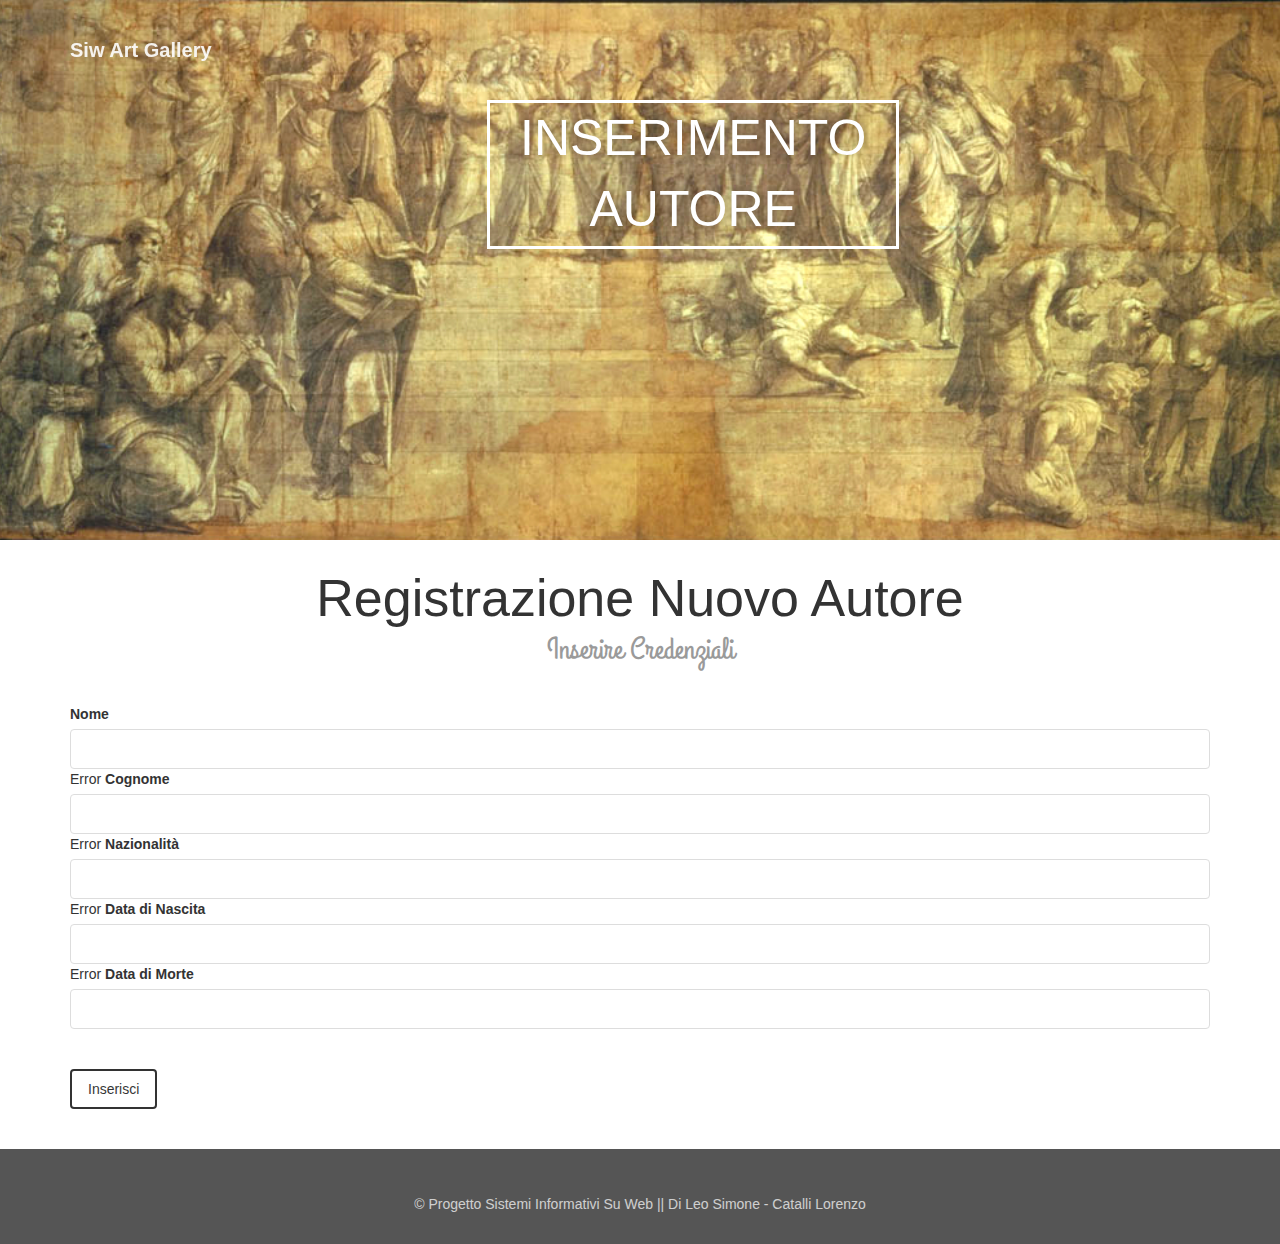
<file: gallery/src/main/resources/templates/formAutore.html>
<!DOCTYPE html>
<html xmlns:th="http://www.thymeleaf.org">
<head>
<meta charset="utf-8" />
<link rel="apple-touch-icon" sizes="76x76"
	href="assets/img/apple-icon.png"/>
<link rel="icon" type="image/png" href="assets/img/favicon.png"/>

<meta http-equiv="X-UA-Compatible" content="IE=edge,chrome=1" />
<title>Siw Gallery - Inserimento Autore</title>

<meta
	content='width=device-width, initial-scale=1.0, maximum-scale=1.0, user-scalable=0'
	name='viewport' />
<meta name="viewport" content="width=device-width" />

<link href="bootstrap3/css/bootstrap.css" rel="stylesheet" />
<link href="assets/css/gsdk.css" rel="stylesheet" />
<link href="assets/css/demo.css" rel="stylesheet" />
<link href="assets/css/siwStyle.css" rel="stylesheet" />
<!--     Font Awesome     -->
<link href="bootstrap3/css/font-awesome.css" rel="stylesheet"/>
<link href='http://fonts.googleapis.com/css?family=Grand+Hotel'
	rel='stylesheet' type='text/css'/>

</head>

<body>
	<div id="navbar-full">
		<div class="container">
			<nav
				class="navbar navbar-ct-black navbar-transparent navbar-fixed-top"
				role="navigation">
				<div class="container">
					<!-- Brand and toggle get grouped for better mobile display -->
					<div class="navbar-header">
						<button type="button" class="navbar-toggle" data-toggle="collapse"
							data-target="#bs-example-navbar-collapse-1">
							<span class="sr-only">Toggle navigation</span> <span
								class="icon-bar"></span> <span class="icon-bar"></span> <span
								class="icon-bar"></span>
						</button>
						<a class="navbar-brand" href="index.html">Siw Art Gallery</a>
					</div>

					<!-- Collect the nav links, forms, and other content for toggling -->
					<div class="collapse navbar-collapse"
						id="bs-example-navbar-collapse-1">
						<ul class="nav navbar-nav">
							<!-- Inserisci elementi nella navbar -->
						</ul>

						<ul class="nav navbar-nav navbar-right">
							<!-- Inserisci elementi nella navbar -->
						</ul>
					</div>
					<!-- /.navbar-collapse -->
				</div>
				<!-- /.container-fluid -->
			</nav>
		</div>
		<!--  end container-->

		<div class='blurred-container'>
			<div class="motto">
				<div class="border">Inserimento Autore</div>
			</div>
			<div class="img-src"
				style="background-image: url('assets/img/scuola-Atene.jpg')"></div>
			<div class='img-src blur'
				style="background-image: url('assets/img/scuola-Atene.jpg')"></div>
		</div>

	</div>

	<div class="main">
		<div class="container tim-container">
			<h1 class="text-center">
				Registrazione Nuovo Autore<small class="subtitle">Inserire
					Credenziali</small>
			</h1>

			<form action="#" th:action="@{/autore}" th:object="${autore}" method="post">

				<label for="nome">Nome</label> 
				<input type="text" class="form-control" id="nome" name="nome" /> 
				<span th:if="${#fields.hasErrors('nome')}" th:text="#{label.mandatory}">Error</span>

				<label for="cognome">Cognome</label> 
				<input type="text" class="form-control" id="cognome" name="cognome" /> 
				<span th:if="${#fields.hasErrors('cognome')}" th:text="#{label.mandatory}">Error</span>

				<label for="nazionalita">Nazionalità</label> 
				<input type="text" class="form-control" id="nazionalita" name="nazionalita" /> 
				<span th:if="${#fields.hasErrors('nazionalita')}" th:text="#{label.mandatory}">Error</span>

				<label for="dataNascita">Data di Nascita</label> 
				<input type="text" class="form-control" id="dataNascita" name="dataNascita" />
				<span th:if="${#fields.hasErrors('dataNascita')}" th:text="#{label.mandatory}">Error</span>
				
				<label for="dataMorte">Data di Morte</label> 
				<input type="text" class="form-control" id="dataMorte" name="dataMorte" /><br></br>
				<div class="form-actions">
					<button type="submit" class="btn btn-default btn-logIn">Inserisci</button>
				</div>
			</form><br></br>

		</div>
	</div>
	<div class="footer">
		<div class="overlayer">
			<div class="container">
				<div class="row">
					<div class="credits">&copy; Progetto Sistemi Informativi Su
						Web || Di Leo Simone - Catalli Lorenzo</div>
				</div>
			</div>
		</div>
	</div>	
</body>

<script src="jquery/jquery-1.10.2.js" type="text/javascript"></script>
<script src="assets/js/jquery-ui-1.10.4.custom.min.js"
	type="text/javascript"></script>

<script src="bootstrap3/js/bootstrap.js" type="text/javascript"></script>
<script src="assets/js/gsdk-checkbox.js"></script>
<script src="assets/js/gsdk-radio.js"></script>
<script src="assets/js/gsdk-bootstrapswitch.js"></script>
<script src="assets/js/get-shit-done.js"></script>

<script src="assets/js/custom.js"></script>

</html>
</file>
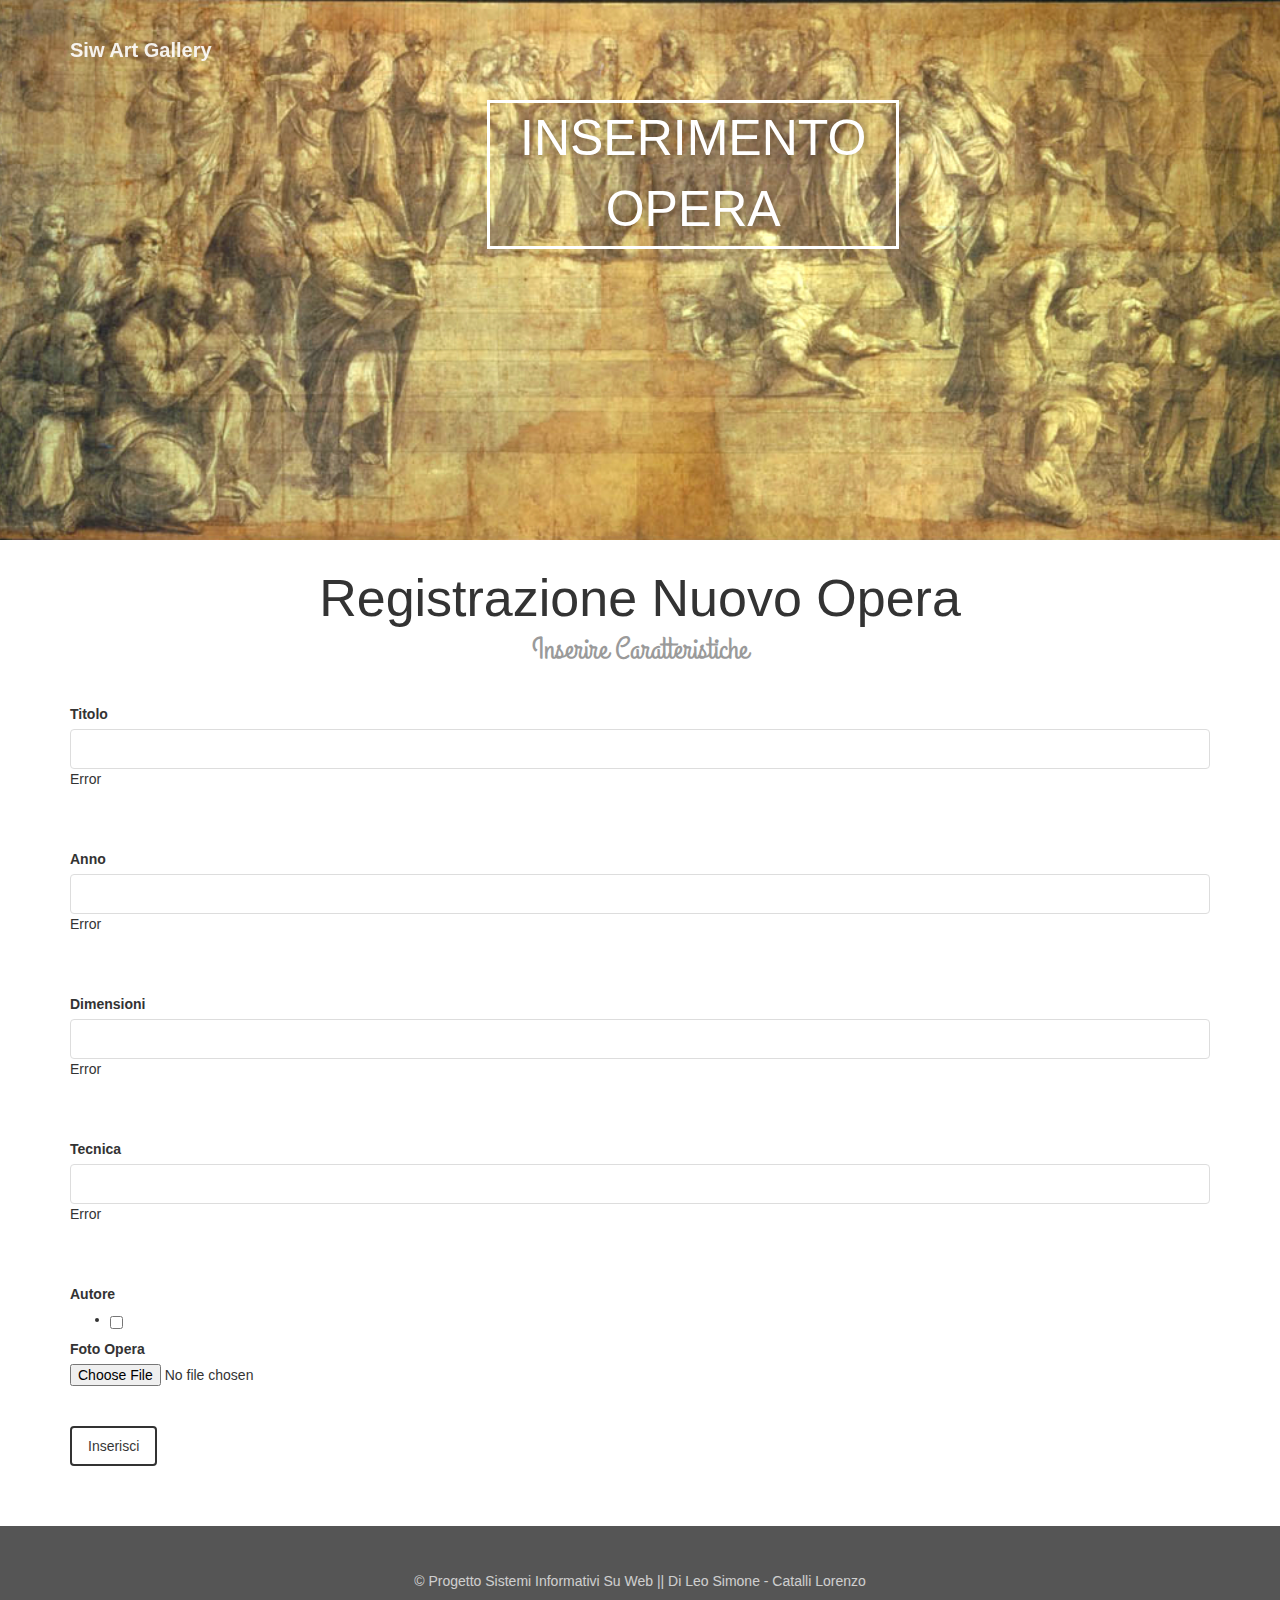
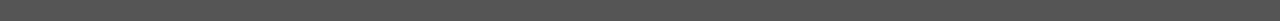
<file: gallery/src/main/resources/templates/formOpera.html>
<!DOCTYPE html>
<html xmlns:th="http://www.thymeleaf.org">

<head>
<meta charset="utf-8" />
<link rel="apple-touch-icon" sizes="76x76"
	href="assets/img/apple-icon.png"/>
<link rel="icon" type="image/png" href="assets/img/favicon.png"/>

<meta http-equiv="X-UA-Compatible" content="IE=edge,chrome=1" />
<title>Siw Gallery - Inserimento Opera</title>

<meta
	content='width=device-width, initial-scale=1.0, maximum-scale=1.0, user-scalable=0'
	name='viewport' />
<meta name="viewport" content="width=device-width" />

<link href="bootstrap3/css/bootstrap.css" rel="stylesheet" />
<link href="assets/css/gsdk.css" rel="stylesheet" />
<link href="assets/css/demo.css" rel="stylesheet" />
<link href="assets/css/siwStyle.css" rel="stylesheet" />
<!--     Font Awesome     -->
<link href="bootstrap3/css/font-awesome.css" rel="stylesheet"/>
<link href='http://fonts.googleapis.com/css?family=Grand+Hotel' rel='stylesheet' type='text/css'/>

</head>

<body>
	<div id="navbar-full">
		<div class="container">
			<nav
				class="navbar navbar-ct-black navbar-transparent navbar-fixed-top"
				role="navigation">
				<div class="container">
					<!-- Brand and toggle get grouped for better mobile display -->
					<div class="navbar-header">
						<button type="button" class="navbar-toggle" data-toggle="collapse"
							data-target="#bs-example-navbar-collapse-1">
							<span class="sr-only">Toggle navigation</span> <span
								class="icon-bar"></span> <span class="icon-bar"></span> <span
								class="icon-bar"></span>
						</button>
						<a class="navbar-brand" href="index.html">Siw Art Gallery</a>
					</div>

					<!-- Collect the nav links, forms, and other content for toggling -->
					<div class="collapse navbar-collapse"
						id="bs-example-navbar-collapse-1">
						<ul class="nav navbar-nav">
							<!-- Inserisci elementi nella navbar -->
						</ul>

						<ul class="nav navbar-nav navbar-right">
							<!-- Inserisci elementi nella navbar -->
						</ul>
					</div>
					<!-- /.navbar-collapse -->
				</div>
				<!-- /.container-fluid -->
			</nav>
		</div>
		<!--  end container-->

		<div class='blurred-container'>
			<div class="motto">
				<div class="border">Inserimento Opera</div>
			</div>
			<div class="img-src"
				style="background-image: url('assets/img/scuola-Atene.jpg')"></div>
			<div class='img-src blur'
				style="background-image: url('assets/img/scuola-Atene.jpg')"></div>
		</div>

	</div>

	<div class="main">
		<div class="container tim-container">
			<h1 class="text-center">
				Registrazione Nuovo Opera<small class="subtitle">Inserire
					Caratteristiche</small>
			</h1>

			<form action="#" th:action="@{/opera}" th:object="${opera}" method="post">

				<label for="titolo">Titolo</label> 
				<input type="text" class="form-control" id="titolo" name="titolo" /> 
				<span th:if="${#fields.hasErrors('titolo')}" th:text="#{label.mandatory}">Error</span><br></br><br></br>

				<label for="anno">Anno</label> 
				<input type="text" class="form-control" id="anno" name="anno" /> 
				<span th:if="${#fields.hasErrors('anno')}" th:text="#{label.mandatory}">Error</span><br></br><br></br>

				<label for="dimensioni">Dimensioni</label> 
				<input type="text" class="form-control" id="dimensioni" name="dimensioni" /> 
				<span th:if="${#fields.hasErrors('dimensioni')}" th:text="#{label.mandatory}">Error</span><br></br><br></br>

				<label for="tecnica">Tecnica</label> 
				<input type="text" class="form-control" id="tecnica" name="tecnica" />
				<span th:if="${#fields.hasErrors('tecnica')}" th:text="#{label.mandatory}">Error</span><br></br><br></br>
				
				<label for="autore">Autore</label>
				<ul>
					<div th:each="autore : ${autori}">
						<li><label class="checkbox-inline">
  							<input type="checkbox" id="autore" th:value="${autore.id}" th:text="${autore.cognome}" name="id"/>
						</label>
						</li>	
					</div>
				</ul>	

				<label for="fileupload"> Foto Opera</label>
				<input type="file" name="fileupload" value="fileupload" id="fileupload"/> 

				<div class="form-actions"><br></br>
					<button type="submit" class="btn btn-default btn-logIn">Inserisci</button><br></br><br></br>
				</div>
			</form>

		</div>
	</div>
			<div class="footer">
		<div class="overlayer">
			<div class="container">
				<div class="row">
					<div class="credits">
						&copy; Progetto Sistemi Informativi Su Web || Di Leo Simone - Catalli Lorenzo
					</div>
				</div>
			</div>
		</div>
	</div>
</body>

<script src="jquery/jquery-1.10.2.js" type="text/javascript"></script>
<script src="assets/js/jquery-ui-1.10.4.custom.min.js"
	type="text/javascript"></script>

<script src="bootstrap3/js/bootstrap.js" type="text/javascript"></script>
<script src="assets/js/gsdk-checkbox.js"></script>
<script src="assets/js/gsdk-radio.js"></script>
<script src="assets/js/gsdk-bootstrapswitch.js"></script>
<script src="assets/js/get-shit-done.js"></script>

<script src="assets/js/custom.js"></script>

</html>
</file>
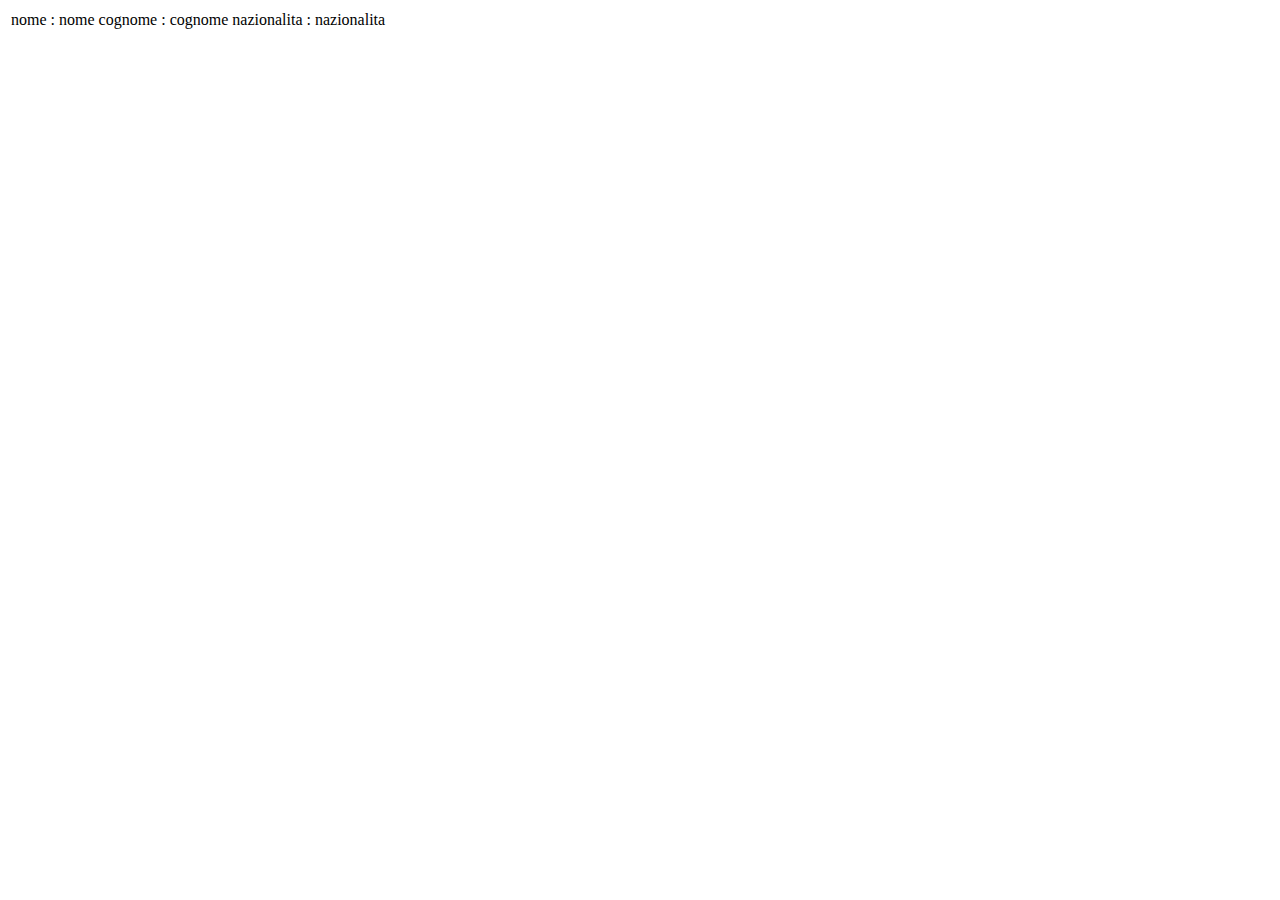
<file: gallery/src/main/resources/templates/listaAutori.html>
<!DOCTYPE HTML>
<html xmlns:th="http://www.thymeleaf.org">
<head></head>
<body>
	<table>
		<tr th:each="emp,iterationStatus  : ${autori}">
			<td>nome :</td>
			<td th:text="${emp.nome}">nome</td>
			<td>cognome :</td>
			<td th:text="${emp.cognome}">cognome</td>
			<td>nazionalita :</td>
			<td th:text="${emp.nazionalita}">nazionalita</td>
		</tr>
	</table>

</body>

</html>
</file>
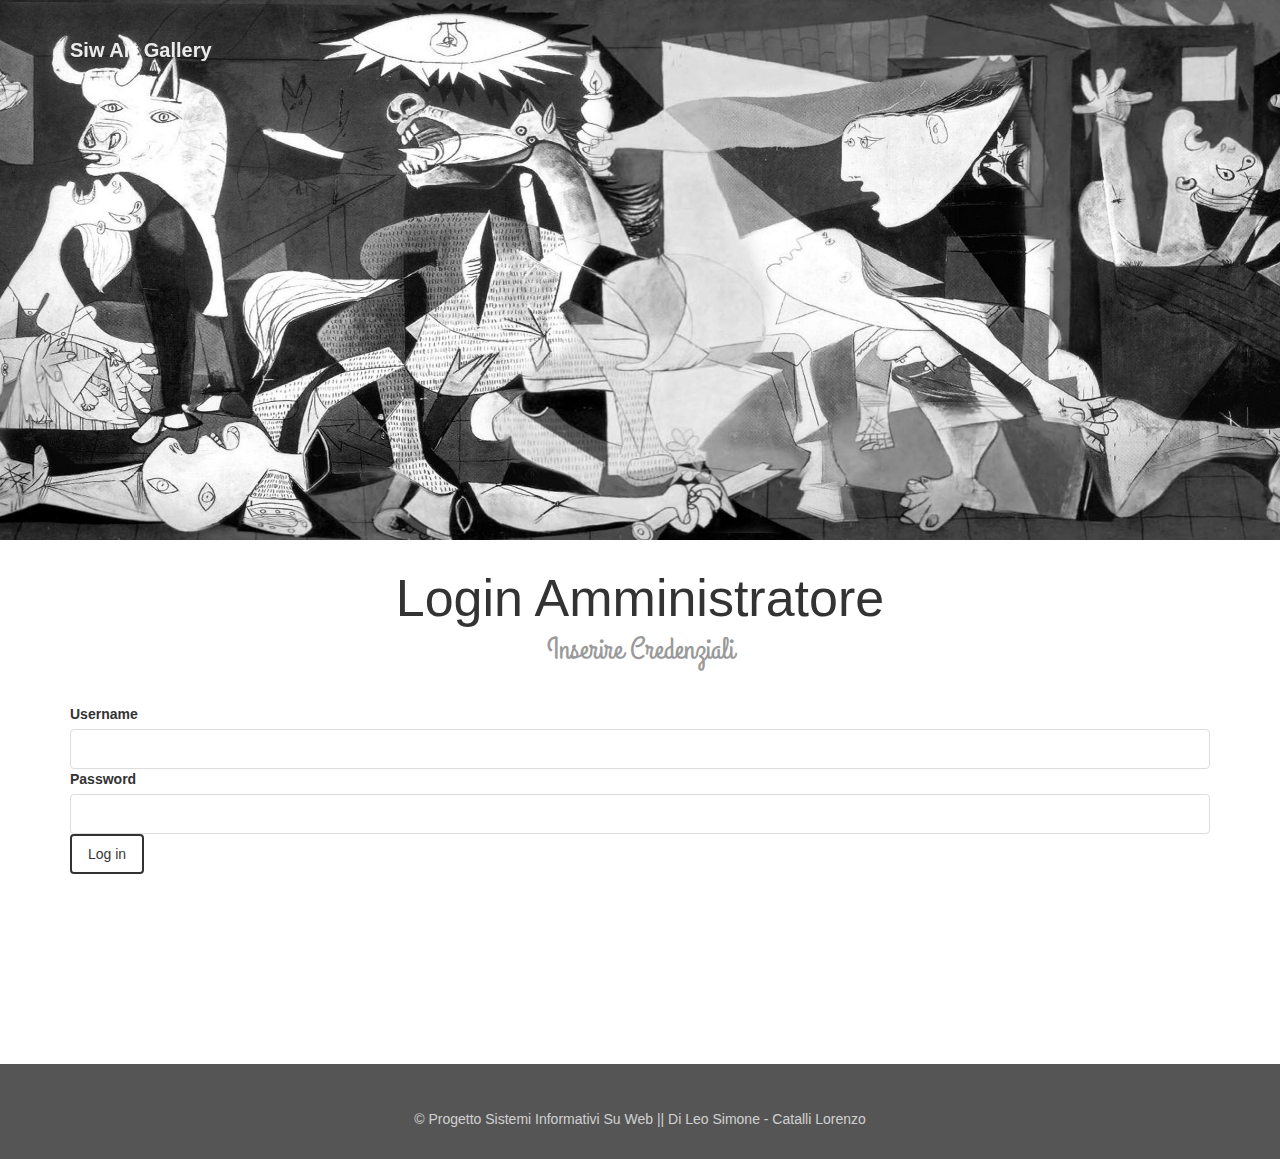
<file: gallery/src/main/resources/templates/loginAmministratore.html>
<!DOCTYPE html>
<html xmlns:th="http://www.thymeleaf.org">
<head>
<meta charset="utf-8" />
<link rel="apple-touch-icon" sizes="76x76"
	href="assets/img/apple-icon.png" />
<link rel="icon" type="image/png" href="assets/img/favicon.png" />

<meta http-equiv="X-UA-Compatible" content="IE=edge,chrome=1" />
<title>Siw Gallery - Login Amministratore</title>

<meta
	content='width=device-width, initial-scale=1.0, maximum-scale=1.0, user-scalable=0'
	name='viewport' />
<meta name="viewport" content="width=device-width"/>

<link href="bootstrap3/css/bootstrap.css" rel="stylesheet"/>
<link href="assets/css/gsdk.css" rel="stylesheet" />
<link href="assets/css/demo.css" rel="stylesheet" />
<link href="assets/css/siwStyle.css" rel="stylesheet" />
<link href="bootstrap3/css/font-awesome.css" rel="stylesheet"/>
<link href='http://fonts.googleapis.com/css?family=Grand+Hotel'
	rel='stylesheet' type='text/css'/>

</head>

<body>
	<div id="navbar-full">
		<div class="container">
			<nav
				class="navbar navbar-ct-black navbar-transparent navbar-fixed-top"
				role="navigation">
				<div class="container">
					<!-- Brand and toggle get grouped for better mobile display -->
					<div class="navbar-header">
						<button type="button" class="navbar-toggle" data-toggle="collapse"
							data-target="#bs-example-navbar-collapse-1">
							<span class="sr-only">Toggle navigation</span> <span
								class="icon-bar"></span> <span class="icon-bar"></span> <span
								class="icon-bar"></span>
						</button>
						<a class="navbar-brand" href="index.html">Siw Art Gallery</a>
					</div>

					<!-- Collect the nav links, forms, and other content for toggling -->
					<div class="collapse navbar-collapse"
						id="bs-example-navbar-collapse-1">
						<ul class="nav navbar-nav">
							<!-- Inserisci elementi nella navbar -->
						</ul>

						<ul class="nav navbar-nav navbar-right">
							<!-- Inserisci elementi nella navbar -->
						</ul>
					</div>
					<!-- /.navbar-collapse -->
				</div>
				<!-- /.container-fluid -->
			</nav>
		</div>
		<!--  end container-->

		<div class='blurred-container'>
			<div class="img-src"
				style="background-image: url('assets/img/guernica.jpg')"></div>
			<div class='img-src blur'
				style="background-image: url('assets/img/guernica.jpg')"></div>
		</div>

	</div>

	<div class="main">
		<div class="container tim-container">
			<h1 class="text-center">
				Login Amministratore<small class="subtitle">Inserire
					Credenziali</small>
			</h1>

			<form action="#" th:action="@{/login}" method="post">
				<label for="username">Username</label> <input type="text"
					class="form-control" id="username" name="username" /> <label
					for="password">Password</label> <input type="password"
					class="form-control" id="password" name="password" />
				<div class="form-actions">
					
					<button type="submit" class="btn btn-default btn-logIn">Log
						in</button>
						
				</div>
				<div th:if="${param.error}" class="alert alert-error">Invalid
					username and password.</div>
			</form>

		</div>
		<div class="space"></div>
	</div>
	
	<div class="footer">
		<div class="overlayer">
			<div class="container">
				<div class="row">
					<div class="credits">&copy; Progetto Sistemi Informativi Su
						Web || Di Leo Simone - Catalli Lorenzo</div>
				</div>
			</div>
		</div>
	</div>
</body>

<script src="jquery/jquery-1.10.2.js" type="text/javascript"></script>
<script src="assets/js/jquery-ui-1.10.4.custom.min.js"
	type="text/javascript"></script>

<script src="bootstrap3/js/bootstrap.js" type="text/javascript"></script>
<script src="assets/js/gsdk-checkbox.js"></script>
<script src="assets/js/gsdk-radio.js"></script>
<script src="assets/js/gsdk-bootstrapswitch.js"></script>
<script src="assets/js/get-shit-done.js"></script>

<script src="assets/js/custom.js"></script>

</html>
</file>
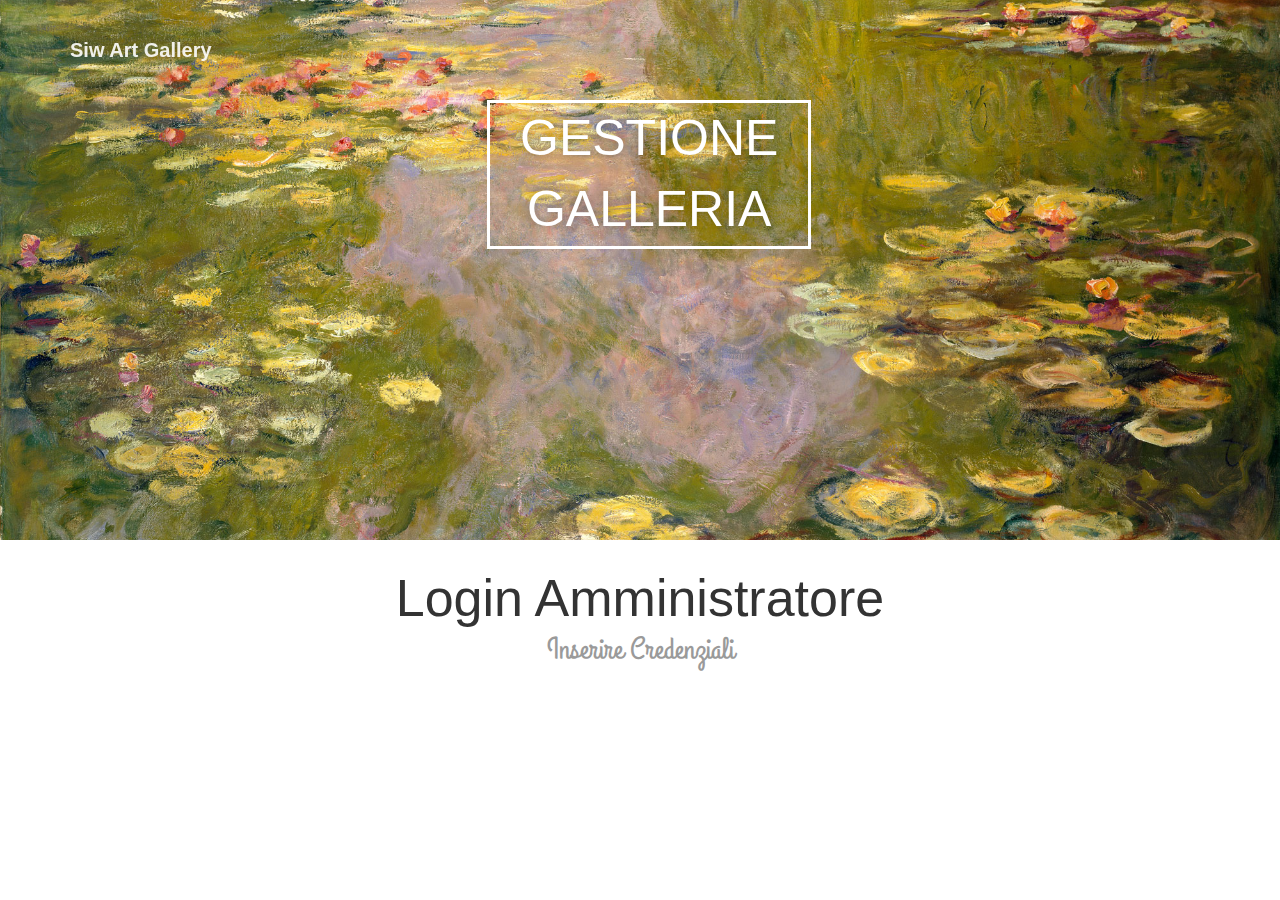
<file: gallery/src/main/resources/templates/vistaAmministratore.html>
<!DOCTYPE html>
<html xmlns:th="http://www.thymeleaf.org">
<head>
<meta charset="utf-8" />
<link rel="apple-touch-icon" sizes="76x76"
	href="assets/img/apple-icon.png">
<link rel="icon" type="image/png" href="assets/img/favicon.png">

<meta http-equiv="X-UA-Compatible" content="IE=edge,chrome=1" />
<title>Siw Gallery - Pagina Amministratore</title>

<meta
	content='width=device-width, initial-scale=1.0, maximum-scale=1.0, user-scalable=0'
	name='viewport' />
<meta name="viewport" content="width=device-width" />

<link href="bootstrap3/css/bootstrap.css" rel="stylesheet" />
<link href="assets/css/gsdk.css" rel="stylesheet" />
<link href="assets/css/demo.css" rel="stylesheet" />
<link href="assets/css/siwStyle.css" rel="stylesheet" />
<!--     Font Awesome     -->
<link href="bootstrap3/css/font-awesome.css" rel="stylesheet">
<link href='http://fonts.googleapis.com/css?family=Grand+Hotel'
	rel='stylesheet' type='text/css'>

</head>

<body>
	<div id="navbar-full">
		<div class="container">
			<nav class="navbar navbar-ct-black navbar-transparent navbar-fixed-top" role="navigation">
				<div class="container">
					<!-- Brand and toggle get grouped for better mobile display -->
					<div class="navbar-header">
						<button type="button" class="navbar-toggle" data-toggle="collapse"
							data-target="#bs-example-navbar-collapse-1">
							<span class="sr-only">Toggle navigation</span> <span
								class="icon-bar"></span> <span class="icon-bar"></span> <span
								class="icon-bar"></span>
						</button>
						<a class="navbar-brand" href="index.html">Siw Art Gallery</a>
					</div>

					<!-- Collect the nav links, forms, and other content for toggling -->
					<div class="collapse navbar-collapse"
						id="bs-example-navbar-collapse-1">
						<ul class="nav navbar-nav">
							<!-- Inserisci elementi nella navbar -->
						</ul>

						<ul class="nav navbar-nav navbar-right">
							<!-- Inserisci elementi nella navbar -->
						</ul>
					</div>
					<!-- /.navbar-collapse -->
				</div>
				<!-- /.container-fluid -->
			</nav>
		</div>
		<!--  end container-->

		<div class='blurred-container'>
			<div class="motto">
				<div class="border">Gestione Galleria</div>
			</div>
			<div class="img-src"
				style="background-image: url('assets/img/monet.jpg')"></div>
			<div class='img-src blur'
				style="background-image: url('assets/img/monet.jpg')"></div>
		</div>

	</div>

	<div class="main">
		<div class="container tim-container">
			<h1 class="text-center">
				Login Amministratore<small class="subtitle">Inserire
					Credenziali</small>
			</h1>

		</div>
	</div>

</body>

<script src="jquery/jquery-1.10.2.js" type="text/javascript"></script>
<script src="assets/js/jquery-ui-1.10.4.custom.min.js"
	type="text/javascript"></script>

<script src="bootstrap3/js/bootstrap.js" type="text/javascript"></script>
<script src="assets/js/gsdk-checkbox.js"></script>
<script src="assets/js/gsdk-radio.js"></script>
<script src="assets/js/gsdk-bootstrapswitch.js"></script>
<script src="assets/js/get-shit-done.js"></script>

<script src="assets/js/custom.js"></script>

</html>
</file>
<file: gallery/src/main/resources/templates/assets/css/demo.css>
.tim-container{
    background: #ffffff;

}
.tim-row{
    margin-bottom: 20px;
}
.tim-title{
    margin-top: 30px;
    margin-bottom: 15px;
}
.tim-typo{
    padding-left: 25%;
    margin-bottom: 40px;
    position: relative;   
}
.tim-typo .tim-note{
    bottom: 10px;
    color: #c0c1c2;
    display: block;
    font-weight: 400;
    font-size: 13px;
    line-height: 13px;
    left: 0;
    margin-left: 20px;
    position: absolute;
    width: 260px;
}
.tim-row{
    margin-top: 50px;
}
.tim-row h3{
    margin-top: 0;
}
.switch{
    margin-right: 20px;
}
#navbar-full .navbar{
    border-radius: 0 !important;
    margin-bottom: 0;
}
.navigation-example{
    margin-top: 0px;
}
.space{
    height: 130px;
    display: block;
}
.navigation-example .img-src{
    background-attachment: scroll; 
}
.main{
    background-color: #FFFFFF;
}
.navigation-example{
    height: 660px;
    background-image: url('../img/bg.jpg');
    background-position: center center;
    background-size: cover;
    position: relative;
}
#notifications{
    background-color: #FFFFFF;
    display: block;
    width: 100%;
    position: relative;
}
.tim-note{
    text-transform: capitalize;
}

.card{
    background-color: #FFFFFF;
    padding: 10px 0 20px;
    width: 100%;
}
.card h3{
    margin-bottom: 20px;
}
.card button{
    margin-top: 30px;
}
.subscribe-form{
    padding-top: 20px;
}
.subscribe-form .form-control{
    
}

.space-100{
    height: 100px;
    display: block;
    width: 100%;
}

.be-social{
    padding-bottom: 20px;
/*     border-bottom: 1px solid #aaa; */
    margin: 0 auto 40px;
}
.txt-white{
    color: #FFFFFF;
}
.txt-gray{
    color: #ddd !important;
}
.footer{
    background-color: #DDDDDD;
    background-image: url('../img/cover_4_blur.jpg');
    background-attachment: fixed;
    position: relative;
}
.heart{
    color: #FF3B30;
}
.footer .overlayer{
    background-color: rgba(27, 27, 27, 0.7);
    position: relative;
}
.footer .credits {
    margin-top: 25px;
    padding: 20px 0 15px;
    text-align: center;
    color: #EEE;
}
.footer .credits a{
    color: #FFFFFF;
}
.social-share{
    float: left;
    margin-right: 8px;
}
.social-share a{
    color: #FFFFFF;
}
#subscribe_email{
    border-radius: 0;
    border-left: 0;
    border-right: 0;
}
.pick-class-label{
    border-radius: 8px;
    color: #ffffff;
    cursor: pointer;
    display: inline;
    font-size: 75%;
    font-weight: bold;
    line-height: 1;
    margin-right: 10px;
    padding: 15px 23px;
    text-align: center;
    vertical-align: baseline;
    white-space: nowrap;
}

.parallax-pro{
  width:100%;
  display: block;
  position: relative;
  background-color: #000;
}
.parallax-pro > .img-src{
    background-position: center center;
    background-repeat: no-repeat;
    background-size: cover;
    position: absolute;
    width: 100%;
    height: 100%;
    z-index: 0;
    
}
.parallax-pro:after{
    position: absolute;
    left: 0;
    top: 0;
    width: 100%;
    height: 100%;
    background-color: rgba(0,0,0,.3);
    display: block;
    content: "";
    z-index: 0;
}
.parallax-pro .container{
    padding-top: 20px;
    z-index: 1;
    position: relative;
}
.parallax-pro .hello a{
    color: #fff;
    text-decoration: none;
}
.parallax-pro .hello{
    font-size: 48px;
    font-weight: 300;
    position: relative;
/*     width: 430px; */
    margin: 30px auto 50px;
}
.parallax-pro .label{
    font-size: 18px;
    position: absolute;
    text-transform: uppercase;
    background-color: #FF9500;
    color: #FFFFFF;
    width: 60px;
    margin-top: 10px;
    margin-left: 10px;
    padding: 0;
    line-height: 30px;
    text-align: center;
    font-weight: 500;
    letter-spacing: 0;
}
.parallax-pro small{
    padding-top: 15px;
    font-size: 20px;
    display: block;
    color: #fff;
}
.parallax-pro ul{
     width: 280px;
    margin: 0 auto;
}
.parallax-pro li{
    padding: 9px 0;
    border-bottom: 1px solid #777;
}
.parallax-pro .actions{
    margin-top: 40px;
}
.parallax-pro .actions{
    margin-left: 10px;
}
.parallax-pro .motto{
    color: #FFFFFF;
    font-size: 64px;
    font-weight: 600;
    position: relative;
    text-align: center;
    text-shadow: 0 0 10px rgba(0, 0, 0, 0.27);
    text-transform: uppercase;
    z-index: 3;
    margin: 0 auto;
    top: 22%;
    width: 285px;
}
.parallax-pro .motto .pro{
    position: absolute;
    font-size: 18px;
    background-color: #FFFFFF;
    width: 70px;
    height: 70px;
    border-radius: 50%;
    text-align: center;
    line-height: 70px;
    color: #333333;
    text-shadow: 0 0 0;
}
.parallax-pro .motto .square{
       padding: 7px 14px;
    height: auto;
    width: auto;
    line-height: inherit;
    border-radius: 6px;
    bottom: 22px;
    right: -25px;
    color: #FFFFFF;
    background-color: #ff9500;
    font-weight: 300;
    background-color: #ff9500;
}
.social-share{
    margin-right: 0px;
    margin-top: 10px;
}
.footer h4{
    margin: 0px 0 20px;
}
.space-30{
    height: 30px;
    display: block;
}
.credits{
    display: block;
    margin: 15px 0;
    color: #ddd;
    opacity: .8;
}
.credits a{
    color: #FFFFFF;
}
.sharing-title{
    margin: 10px;
    line-height: 40px;
}
.social-line{
    padding: 5px 0;
}
.section-gray{
    padding: 10px 0;
    background-color: #EEE;
}
.section-gray h5{
    margin: 0;
    line-height: 40px;
}

/*   EXTRA SHIT  */
/* @cristina: fisier singular, folosit pentru efectul de blur la parallax in header */

.blurred-container{
  position:relative;
  width:100%;
  height:540px;
  top:0;
  left:0;
}
.blurred-container > .img-src{
    position:fixed;
    width:100%;
    height:540px;
    background-repeat:no-repeat;
    background-size:cover;
    background-position: center center;
}
.blur{
  opacity:0;
}

.logo-container{
    margin-top: 10px;
}
.logo-container .logo{
    overflow: hidden;
    border-radius: 50%;
    border: 1px solid #333333;
    height: 50px;
    width: 50px;
    float: left;
}
.logo-container .logo img{
    width: 100%;
}
.logo-container .brand{
    font-size: 18px;
    color: #FFFFFF;
    float: left;
    height: 50px;
    line-height: 20px;
    margin-left: 10px;
    margin-top: 5px;
    width: 60px;
}
.blurred-container .motto{
    color: #FFFFFF;
    font-size: 50px;
    font-weight: 500;

    text-align: center;
    text-shadow: 0 0 10px rgba(0, 0, 0, 0.33);
    text-transform: uppercase;
    top: 100px;
    z-index: 3;

    display: block;
    margin: 0 auto;
    position: relative;
    width: 306px;
    height: 0;
}
.blurred-container .motto .border{
    float: left;
    border: 3px solid #FFFFFF;
    padding: 0px 30px;
    text-align: center;
}
.blurred-container .motto .no-right-border{
    border-right: none;
}

@media (max-width: 768px){
    .blurred-container .motto{
        font-size: 60px;
        width: 268px;
        top: 130px;
    }
}
.main{
    background-color: #FFFFFF;
    position: relative;
}

#buttons .btn, #tooltips .btn{
    margin-bottom: 15px;
}
.img-dog{
    display: inline-block;
    margin-bottom: 25px;
}
</file>
<file: gallery/src/main/resources/templates/assets/css/siwStyle.css>
.btn-logIn{
  border-color: #000000;
  color: #000000;
}
</file>
